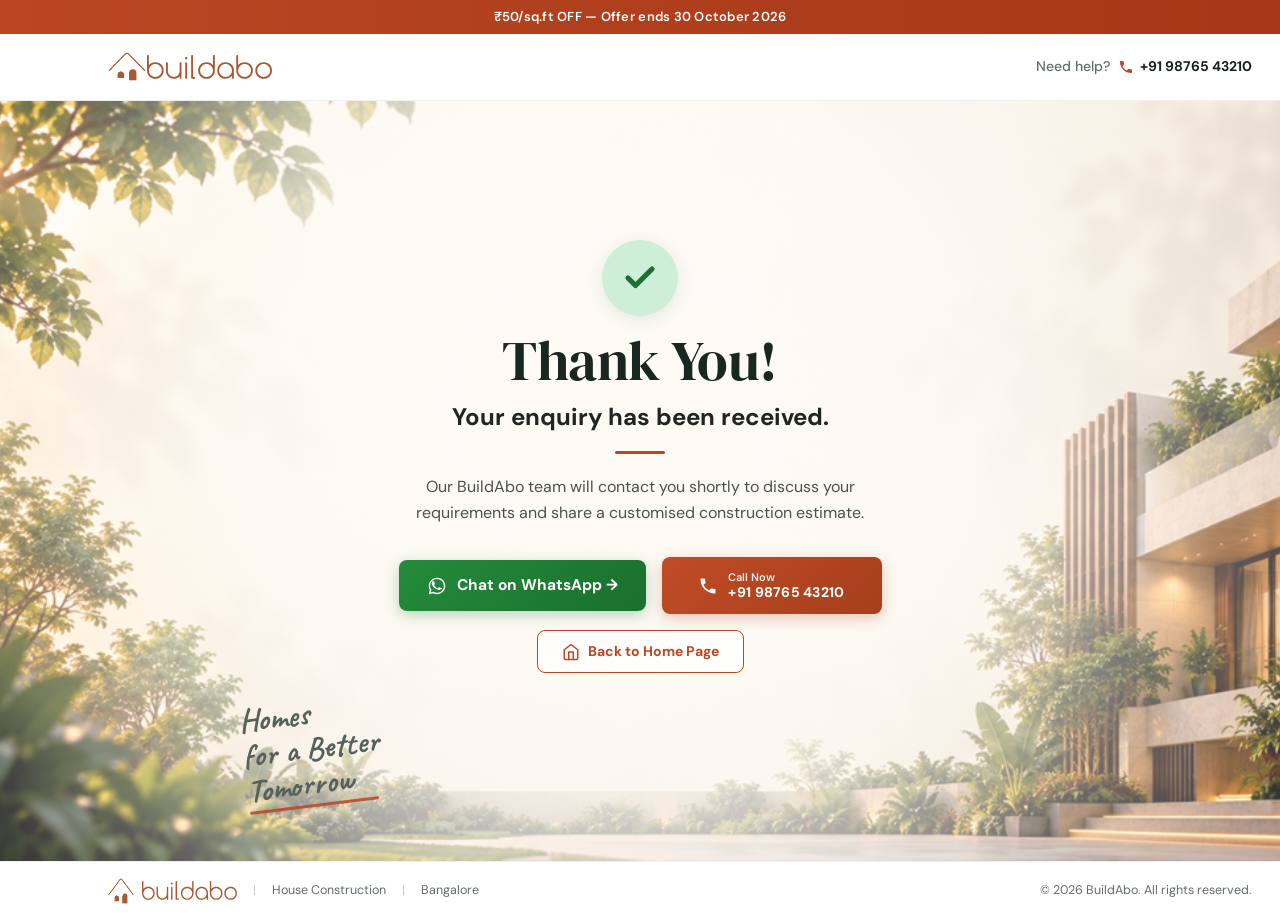
<file: thank-you.html>
<!DOCTYPE html>
<html lang="en">

<head>
  <meta charset="UTF-8" />
  <meta name="viewport" content="width=device-width, initial-scale=1.0" />
  <title>Thank You | buildabo — House Construction in Bangalore</title>
  <meta name="description"
    content="Thank you for submitting your enquiry to buildabo. Our team will contact you shortly with a customised construction estimate." />
  <meta name="robots" content="noindex, follow" />
  <link rel="icon" href="favicon.ico" sizes="any" />
  <link rel="icon" type="image/svg+xml" href="assets/favicon.svg" />
  <link rel="icon" type="image/png" sizes="32x32" href="assets/favicon-32.png" />
  <link rel="apple-touch-icon" href="assets/apple-touch-icon.png" />

  <link rel="preconnect" href="https://fonts.googleapis.com" />
  <link rel="preconnect" href="https://fonts.gstatic.com" crossorigin />
  <link
    href="https://fonts.googleapis.com/css2?family=Caveat:wght@600;700&family=DM+Sans:ital,opsz,wght@0,9..40,100..1000;1,9..40,100..1000&family=DM+Serif+Display:ital@0;1&display=swap"
    rel="stylesheet" />

  <style>
  
    *, *::before, *::after {
      box-sizing: border-box;
      margin: 0;
      padding: 0;
    }

    body {
      font-family: 'DM Sans', -apple-system, BlinkMacSystemFont, 'Segoe UI', Roboto, sans-serif;
      background: #faf6f0;
      color: #222222;
      line-height: 1.5;
      -webkit-font-smoothing: antialiased;
      min-height: 100vh;
      display: flex;
      flex-direction: column;
    }

    a {
      text-decoration: none;
      color: inherit;
    }

    /* ====================================================
       1. TOP OFFER BAR
       ==================================================== */
    .ty-top-bar {
      background: #ba4623;
      background: linear-gradient(90deg, #ba4623 0%, #a43818 100%);
      color: #ffffff;
      padding: 7px 16px;
      font-size: 13px;
      font-weight: 600;
      text-align: center;
      letter-spacing: 0.02em;
      position: relative;
      z-index: 50;
    }

    /* ====================================================
       2. HEADER
       ==================================================== */
    .ty-header {
      background: #ffffff;
      padding: 14px 28px;
      border-bottom: 1px solid rgba(0, 0, 0, 0.06);
      position: relative;
      z-index: 40;
    }
    .ty-header-inner {
      max-width: 1240px;
      margin: 0 auto;
      display: flex;
      align-items: center;
      justify-content: space-between;
    }
    .ty-logo {
      display: inline-flex;
      align-items: center;
      padding-left: 5rem;
      gap: 1px;
      text-decoration: none;
    }
    .ty-logo-mark {
      width: 38px;
      height: 38px;
      object-fit: contain;
      flex-shrink: 0;
    }
    .ty-brand-text {
      display: flex;
      flex-direction: column;
    }
    .ty-logo-word {
      width: 125px;
      height: auto;
      display: block;
    }
    .ty-brand-tagline {
      font-size: 7px;
      font-weight: 700;
      letter-spacing: 0.18em;
      color: #ab5830;
      text-transform: uppercase;
      margin-top: 3px;
      opacity: 0.95;
      display: block;
    }
    .ty-header-help {
      display: flex;
      align-items: center;
      gap: 8px;
      font-size: 14px;
      font-weight: 600;
      color: #2b332d;
    }
    .ty-help-label {
      color: #636d66;
      font-weight: 500;
    }
    .ty-help-phone {
      display: inline-flex;
      align-items: center;
      gap: 6px;
      color: #1a221d;
      font-weight: 700;
      transition: color 0.2s ease;
    }
    .ty-help-phone:hover {
      color: #ba4623;
    }
    .ty-help-icon {
      width: 16px;
      height: 16px;
      color: #ba4623;
    }
    .ty-menu-btn {
      display: none;
      width: 38px;
      height: 38px;
      background: transparent;
      border: none;
      align-items: center;
      justify-content: center;
      cursor: pointer;
      color: #1a221d;
      padding: 0;
    }
    @media (max-width: 768px) {
      .ty-header {
        padding: 12px 20px;
        background: #fcf9f4;
      }
      .ty-logo-mark {
        width: 34px;
        height: 34px;
      }
      .ty-logo-word {
        width: 112px;
      }
      .ty-brand-tagline {
        font-size: 6.5px;
        letter-spacing: 0.16em;
        margin-top: 2px;
      }
      .ty-header-help {
        display: none;
      }
      .ty-menu-btn {
        display: flex;
      }
    }

    /* ====================================================
       3. MAIN HERO STAGE
       ==================================================== */
    .ty-stage {
      position: relative;
      flex: 1;
      min-height: calc(100vh - 140px);
      display: flex;
      align-items: center;
      justify-content: center;
      overflow: hidden;
      padding: 48px 24px 64px;
    }
    .ty-bg-picture {
      position: absolute;
      inset: 0;
      width: 100%;
      height: 100%;
      z-index: 1;
    }
    .ty-bg-img {
      width: 100%;
      height: 100%;
      object-fit: cover;
      object-position: center center;
    }
    .ty-overlay {
      position: absolute;
      inset: 0;
      z-index: 2;
      background: radial-gradient(circle at 48% 45%, rgba(254, 251, 246, 0.94) 0%, rgba(254, 251, 246, 0.85) 45%, rgba(254, 251, 246, 0.4) 75%, rgba(254, 251, 246, 0.15) 100%);
    }
    @media (max-width: 768px) {
      .ty-stage {
        padding: 32px 18px 20px;
        display: flex;
        flex-direction: column;
        align-items: center;
        min-height: auto;
      }
      .ty-bg-img {
        object-position: center bottom;
      }
      .ty-overlay {
        background: linear-gradient(
          180deg,
          rgba(254, 251, 246, 0.96) 0%,
          rgba(254, 251, 246, 0.92) 48%,
          rgba(254, 251, 246, 0.5) 68%,
          rgba(254, 251, 246, 0) 82%,
          rgba(254, 251, 246, 0) 100%
        );
      }
    }

    /* Content Card */
    .ty-content {
      position: relative;
      z-index: 5;
      max-width: 680px;
      width: 100%;
      text-align: center;
      margin: 0 auto;
    }

    /* Green Checkmark Badge */
    .ty-check-wrap {
      position: relative;
      display: inline-block;
      margin-bottom: 16px;
    }
    .ty-check-circle {
      width: 76px;
      height: 76px;
      border-radius: 50%;
      background: #cfeed7;
      display: flex;
      align-items: center;
      justify-content: center;
      color: #1e6e37;
      margin: 0 auto;
      box-shadow: 0 4px 16px rgba(30, 110, 55, 0.12);
    }
    .ty-check-circle svg {
      width: 36px;
      height: 36px;
      stroke-width: 3.5;
    }
    /* Celebration rays for mobile */
    .ty-sparkles {
      position: absolute;
      inset: -18px;
      pointer-events: none;
      display: none;
    }
    @media (max-width: 768px) {
      .ty-sparkles {
        display: block;
      }
    }
    .ty-sparkle {
      position: absolute;
      width: 3.5px;
      height: 10px;
      border-radius: 2px;
    }
    .ty-sp-1 { top: 4px; left: 16%; background: #b84824; transform: rotate(-35deg); }
    .ty-sp-2 { top: -6px; left: 38%; background: #7aa588; transform: rotate(-10deg); }
    .ty-sp-3 { top: -6px; right: 38%; background: #7aa588; transform: rotate(10deg); }
    .ty-sp-4 { top: 4px; right: 16%; background: #b84824; transform: rotate(35deg); }
    .ty-sp-5 { top: 46%; left: -6px; background: #9daea2; transform: rotate(-75deg); }
    .ty-sp-6 { top: 46%; right: -6px; background: #b84824; transform: rotate(75deg); }
    .ty-sp-7 { bottom: 6px; left: 12%; background: #9daea2; transform: rotate(-45deg); }
    .ty-sp-8 { bottom: 6px; right: 12%; background: #7aa588; transform: rotate(45deg); }

    /* Heading & Typography */
    .ty-title {
      font-family: 'DM Serif Display', Georgia, serif;
      font-size: clamp(40px, 6vw, 56px);
      font-weight: 400;
      line-height: 1.05;
      color: #182820;
      margin-bottom: 8px;
      letter-spacing: -0.01em;
    }
    .ty-subtitle {
      font-size: clamp(18px, 2.8vw, 24px);
      font-weight: 700;
      color: #1e2622;
      margin-bottom: 16px;
    }
    .ty-accent-line {
      width: 50px;
      height: 3.5px;
      background: #b84824;
      border-radius: 2px;
      margin: 0 auto 20px;
    }
    .ty-desc {
      font-size: clamp(14.5px, 2vw, 16px);
      line-height: 1.6;
      color: #48534c;
      max-width: 520px;
      margin: 0 auto 32px;
    }

    /* Action Buttons (Desktop) */
    .ty-actions-desktop {
      display: flex;
      flex-direction: column;
      align-items: center;
      gap: 16px;
      margin-bottom: 32px;
    }
    .ty-btn-row {
      display: flex;
      align-items: center;
      justify-content: center;
      gap: 16px;
      width: 100%;
      flex-wrap: wrap;
    }
    .ty-btn {
      display: inline-flex;
      align-items: center;
      justify-content: center;
      gap: 10px;
      padding: 14px 28px;
      border-radius: 8px;
      font-size: 15.5px;
      font-weight: 700;
      cursor: pointer;
      transition: all 0.2s ease;
      text-decoration: none;
      min-width: 220px;
    }
    .ty-btn-wa {
      background: #1e7e34;
      background: linear-gradient(135deg, #248b3b 0%, #1a6f2d 100%);
      color: #ffffff;
      box-shadow: 0 4px 14px rgba(30, 126, 52, 0.3);
    }
    .ty-btn-wa:hover {
      background: linear-gradient(135deg, #289a42 0%, #1e7e34 100%);
      transform: translateY(-1px);
      box-shadow: 0 6px 18px rgba(30, 126, 52, 0.4);
    }
    .ty-btn-call {
      background: #b84824;
      background: linear-gradient(135deg, #c04c26 0%, #a63e1d 100%);
      color: #ffffff;
      box-shadow: 0 4px 14px rgba(184, 72, 36, 0.3);
    }
    .ty-btn-call:hover {
      background: linear-gradient(135deg, #cb522b 0%, #b24320 100%);
      transform: translateY(-1px);
      box-shadow: 0 6px 18px rgba(184, 72, 36, 0.4);
    }
    .ty-call-text {
      display: flex;
      flex-direction: column;
      align-items: flex-start;
      line-height: 1.15;
    }
    .ty-call-text span {
      font-size: 11px;
      font-weight: 600;
      opacity: 0.9;
    }
    .ty-call-text strong {
      font-size: 14px;
      letter-spacing: 0.02em;
    }
    .ty-btn-home {
      display: inline-flex;
      align-items: center;
      gap: 8px;
      padding: 10px 24px;
      border: 1.5px solid #b84824;
      background: rgba(255, 255, 255, 0.85);
      color: #b84824;
      border-radius: 8px;
      font-size: 14px;
      font-weight: 700;
      transition: all 0.2s ease;
    }
    .ty-btn-home:hover {
      background: #b84824;
      color: #ffffff;
      transform: translateY(-1px);
    }

    /* Action Buttons (Mobile) */
    .ty-actions-mobile {
      display: none;
      flex-direction: column;
      gap: 12px;
      width: 100%;
      max-width: 360px;
      margin: 0 auto 20px;
    }
    .ty-btn-mob {
      width: 100%;
      border-radius: 12px;
      font-size: 15px;
      font-weight: 700;
      cursor: pointer;
      text-decoration: none;
      transition: all 0.2s ease;
      box-sizing: border-box;
    }
    .ty-btn-wa-mob {
      position: relative;
      display: flex;
      align-items: center;
      justify-content: center;
      gap: 10px;
      background: #206d39;
      background: linear-gradient(135deg, #248b3b 0%, #1c6d32 100%);
      color: #ffffff;
      padding: 14px 20px;
      box-shadow: 0 4px 14px rgba(32, 109, 57, 0.25);
      border: none;
    }
    .ty-btn-wa-mob .ty-wa-content {
      display: flex;
      align-items: center;
      gap: 10px;
    }
    .ty-btn-wa-mob .ty-wa-icon {
      width: 24px;
      height: 24px;
      flex-shrink: 0;
    }
    .ty-btn-wa-mob .ty-btn-arrow {
      position: absolute;
      right: 20px;
      font-size: 18px;
      font-weight: 400;
    }
    .ty-btn-call-mob {
      display: flex;
      align-items: center;
      justify-content: space-between;
      background: #ffffff;
      border: 1px solid rgba(0, 0, 0, 0.05);
      box-shadow: 0 3px 12px rgba(0, 0, 0, 0.05);
      padding: 10px 20px 10px 16px;
      color: #1a221d;
    }
    .ty-call-mob-left {
      display: flex;
      align-items: center;
      gap: 12px;
      text-align: left;
    }
    .ty-call-mob-icon {
      width: 32px;
      height: 32px;
      display: flex;
      align-items: center;
      justify-content: center;
      color: #ba4623;
    }
    .ty-call-mob-icon svg {
      width: 22px;
      height: 22px;
    }
    .ty-call-mob-text {
      display: flex;
      flex-direction: column;
    }
    .ty-call-mob-title {
      font-size: 14px;
      font-weight: 700;
      color: #1a221d;
      line-height: 1.2;
    }
    .ty-call-mob-num {
      font-size: 15px;
      font-weight: 700;
      color: #1a221d;
      line-height: 1.2;
      margin-top: 2px;
    }
    .ty-call-mob-arrow {
      color: #ba4623;
      font-size: 20px;
      font-weight: 400;
    }
    .ty-btn-home-mob {
      display: flex;
      align-items: center;
      justify-content: center;
      gap: 8px;
      border: 1.5px solid #ba4623;
      background: #ffffff;
      color: #ba4623;
      padding: 12px 20px;
      font-size: 14.5px;
      font-weight: 700;
    }
    .ty-btn-home-mob svg {
      width: 18px;
      height: 18px;
    }
    .ty-home-arrow {
      font-size: 18px;
      margin-left: 2px;
      font-weight: 400;
    }

    /* Floating Stats Glass Card (Mobile) */
    .ty-mobile-stats-card {
      display: none;
      background: rgba(255, 255, 255, 0.74);
      backdrop-filter: blur(14px);
      -webkit-backdrop-filter: blur(14px);
      border: 1px solid rgba(255, 255, 255, 0.88);
      border-radius: 16px;
      padding: 18px 14px 14px;
      margin: 16px auto 20px;
      box-shadow: 0 8px 24px rgba(0, 0, 0, 0.04);
      max-width: 360px;
      width: 100%;
    }
    .ty-stats-row {
      display: grid;
      grid-template-columns: repeat(3, 1fr);
      gap: 6px;
      align-items: center;
      margin-bottom: 12px;
    }
    .ty-stat-item {
      display: flex;
      flex-direction: column;
      align-items: center;
      position: relative;
    }
    .ty-stat-item:not(:last-child)::after {
      content: "";
      position: absolute;
      right: 0;
      top: 15%;
      bottom: 15%;
      width: 1px;
      background: rgba(0, 0, 0, 0.08);
    }
    .ty-stat-icon {
      width: 22px;
      height: 22px;
      color: #1a221d;
      margin-bottom: 4px;
    }
    .ty-stat-val {
      font-family: 'DM Sans', sans-serif;
      font-size: 19px;
      font-weight: 800;
      color: #1a221d;
      line-height: 1;
    }
    .ty-stat-lbl {
      font-size: 11.5px;
      font-weight: 600;
      color: #556058;
      margin-top: 3px;
    }
    .ty-stats-tagline {
      font-size: 8.5px;
      font-weight: 750;
      letter-spacing: 0.14em;
      color: #6e7771;
      text-transform: uppercase;
      text-align: center;
      border-top: 1px solid rgba(0, 0, 0, 0.06);
      padding-top: 10px;
      margin: 0;
    }

    @media (max-width: 768px) {
      .ty-actions-desktop {
        display: none;
      }
      .ty-actions-mobile {
        display: flex;
      }
      .ty-mobile-stats-card {
        display: block;
      }
    }

    /* Ambient Handwritten Script */
    .ty-script-brand {
      position: absolute;
      bottom: clamp(36px, 6vh, 64px);
      left: clamp(210px, 19vw, 320px);
      font-family: 'Caveat', cursive;
      font-size: 32px;
      font-weight: 700;
      color: #556259;
      transform: rotate(-7deg);
      line-height: 1.1;
      pointer-events: none;
      z-index: 6;
      text-align: left;
    }
    .ty-script-underline {
      display: block;
      width: 130px;
      height: 3px;
      background: #b84824;
      border-radius: 2px;
      opacity: 0.85;
      margin-top: 2px;
    }
    @media (max-width: 1200px) {
      .ty-script-brand {
        bottom: 24px;
        left: clamp(160px, 16vw, 220px);
        font-size: 26px;
      }
      .ty-script-underline {
        width: 105px;
      }
    }
    @media (max-width: 1024px) {
      .ty-script-brand {
        display: none;
      }
    }
    @media (max-width: 768px) {
      .ty-script-brand {
        display: block;
        position: relative;
        align-self: flex-start;
        margin: 5px 0 50px -90px;
        transform: rotate(-7deg);
        font-size: 29px;
        font-weight: 700;
        color: #1a2a20;
        line-height: 1.08;
        text-align: left;
        width: fit-content;
      }
      .ty-script-underline {
        width: 105px;
        margin: 2px 0 0;
      }
    }

    /* ====================================================
       4. FOOTER
       ==================================================== */
    .ty-footer {
      position: relative;
      z-index: 40;
    }
    /* Desktop Footer */
    .ty-footer-desktop {
      background: #ffffff;
      padding: 16px 28px;
      border-top: 1px solid rgba(0, 0, 0, 0.06);
    }
    .ty-footer-desktop-inner {
      max-width: 1240px;
      margin: 0 auto;
      display: flex;
      align-items: center;
      justify-content: space-between;
      font-size: 12.5px;
      color: #636d66;
    }
    .ty-foot-brand-line {
      display: flex;
      align-items: center;
      gap: 16px;
    }
    .ty-foot-sep {
      color: #c4cdc7;
    }
    /* Mobile Footer */
    .ty-footer-mobile {
      display: none;
      background: #14221a;
      color: #ffffff;
      padding: 20px 24px;
    }
    .ty-footer-mobile-inner {
      display: flex;
      align-items: center;
      justify-content: space-between;
      flex-wrap: wrap;
      gap: 12px;
    }
    .ty-foot-mob-links {
      display: flex;
      align-items: center;
      justify-content: center;
      width: 100%;
      gap: 12px;
      font-size: 12px;
      color: rgba(255, 255, 255, 0.8);
    }
    .ty-foot-mob-links a:hover {
      color: #ffffff;
    }

    @media (max-width: 768px) {
      .ty-footer-desktop {
        display: none;
      }
      .ty-footer-mobile {
        display: block;
      }
    }
  </style>
  <!-- Google Tag Manager -->
  <script>(function(w,d,s,l,i){w[l]=w[l]||[];w[l].push({'gtm.start':
  new Date().getTime(),event:'gtm.js'});var f=d.getElementsByTagName(s)[0],
  j=d.createElement(s),dl=l!='dataLayer'?'&l='+l:'';j.async=true;j.src=
  'https://www.googletagmanager.com/gtm.js?id='+i+dl;f.parentNode.insertBefore(j,f);
  })(window,document,'script','dataLayer','GTM-M68QWDNV');</script>
  <!-- End Google Tag Manager -->

  <!-- Lead Conversion Tracking -->
  <script>
    window.dataLayer = window.dataLayer || [];
    window.dataLayer.push({
      event: 'Generate_lead',
      form_name: 'lead_popup_or_card',
      page: 'thank_you'
    });
    window.dataLayer.push({
      event: 'generate_lead',
      form_name: 'lead_popup_or_card',
      page: 'thank_you'
    });
    window.dataLayer.push({
      event: 'genarate_lead',
      form_name: 'lead_popup_or_card',
      page: 'thank_you'
    });
    window.dataLayer.push({
      event: 'Leadgenarate_id',
      form_name: 'lead_popup_or_card',
      page: 'thank_you'
    });
    if (typeof window.gtag === 'function') {
      window.gtag('event', 'Generate_lead');
      window.gtag('event', 'generate_lead');
    }
  </script>
</head>

<body>
<!-- Google Tag Manager (noscript) -->
<noscript><iframe src="https://www.googletagmanager.com/ns.html?id=GTM-M68QWDNV"
height="0" width="0" style="display:none;visibility:hidden"></iframe></noscript>
<!-- End Google Tag Manager (noscript) -->


  <!-- 1. Top Offer Bar -->
  <aside class="ty-top-bar">
    ₹50/sq.ft OFF &mdash; Offer ends 30 October 2026
  </aside>

  <!-- 2. Header -->
  <header class="ty-header">
    <div class="ty-header-inner">
      <a href="index.html" class="ty-logo" aria-label="buildabo home">
        <img src="assets/logo-mark.png" alt="" class="ty-logo-mark" width="36" height="36" />
        <div class="ty-brand-text">
          <img src="assets/buildabo.svg" alt="buildabo" class="ty-logo-word" width="125" height="24" />
         
        </div>
      </a>

      <!-- Desktop Contact Link -->
      <div class="ty-header-help">
        <span class="ty-help-label">Need help?</span>
        <a href="tel:+919663635559" class="ty-help-phone">
          <svg class="ty-help-icon" viewBox="0 0 24 24" fill="currentColor">
            <path d="M6.62 10.79a15.053 15.053 0 0 0 6.59 6.59l2.2-2.2a1 1 0 0 1 1.02-.24c1.12.37 2.33.57 3.57.57a1 1 0 0 1 1 1V20a1 1 0 0 1-1 1A17 17 0 0 1 3 4a1 1 0 0 1 1-1h3.5a1 1 0 0 1 1 1c0 1.25.2 2.45.57 3.57.11.35.03.74-.25 1.02l-2.2 2.2z"/>
          </svg>
          +91 98765 43210
        </a>
      </div>

      <!-- Mobile Menu Button -->
      
    </div>
  </header>

  <!-- 3. Main Stage -->
  <main class="ty-stage">
    <picture class="ty-bg-picture">
      <source media="(max-width: 768px)" srcset="assets/thankyou-bg-mobile.png">
      <img src="assets/thankyou-bg-desktop.jpg" alt="buildabo modern architecture" class="ty-bg-img" fetchpriority="high" />
    </picture>
    <div class="ty-overlay"></div>

    <div class="ty-content">

      <!-- Green Checkmark Badge -->
      <div class="ty-check-wrap">
        <div class="ty-check-circle" aria-hidden="true">
          <svg viewBox="0 0 24 24" fill="none" stroke="currentColor" stroke-linecap="round" stroke-linejoin="round">
            <polyline points="20 6 9 17 4 12"></polyline>
          </svg>
        </div>
        <!-- Celebration sparkles around checkmark (Mobile) -->
        <div class="ty-sparkles" aria-hidden="true">
          <span class="ty-sparkle ty-sp-1"></span>
          <span class="ty-sparkle ty-sp-2"></span>
          <span class="ty-sparkle ty-sp-3"></span>
          <span class="ty-sparkle ty-sp-4"></span>
          <span class="ty-sparkle ty-sp-5"></span>
          <span class="ty-sparkle ty-sp-6"></span>
          <span class="ty-sparkle ty-sp-7"></span>
          <span class="ty-sparkle ty-sp-8"></span>
        </div>
      </div>

      <!-- Heading -->
      <h1 class="ty-title">Thank You!</h1>
      <h2 class="ty-subtitle">Your enquiry has been received.</h2>
      <div class="ty-accent-line"></div>

      <!-- Description -->
      <p class="ty-desc">
        Our BuildAbo team will contact you shortly to discuss your requirements and share a customised construction estimate.
      </p>

      <!-- Action Buttons (Desktop) -->
      <div class="ty-actions-desktop">
        <div class="ty-btn-row">
          <a href="https://wa.me/919663635559?text=Hi%20buildabo%2C%20I%20just%20submitted%20an%20enquiry%20for%20house%20construction%20in%20Bangalore." target="_blank" rel="noopener" class="ty-btn ty-btn-wa">
            <svg width="20" height="20" viewBox="0 0 24 24" fill="currentColor">
              <path d="M12.04 2c-5.46 0-9.91 4.45-9.91 9.91 0 1.75.46 3.45 1.32 4.95L2.05 22l5.25-1.38c1.45.79 3.08 1.21 4.74 1.21 5.46 0 9.91-4.45 9.91-9.91 0-2.65-1.03-5.14-2.9-7.01A9.816 9.816 0 0 0 12.04 2m.01 1.67c2.2 0 4.26.86 5.82 2.42a8.225 8.225 0 0 1 2.41 5.83c0 4.54-3.7 8.24-8.24 8.24-1.48 0-2.93-.4-4.2-1.15l-.3-.18-3.12.82.83-3.04-.2-.31a8.196 8.196 0 0 1-1.26-4.38c0-4.54 3.7-8.24 8.24-8.24m4.52 11.66c-.25.7-.99 1.28-1.74 1.38-.5.07-1.15.1-3.32-.8-2.77-1.15-4.57-3.97-4.71-4.16-.14-.19-1.13-1.51-1.13-2.88 0-1.37.72-2.05.97-2.33.25-.28.56-.35.75-.35.19 0 .37 0 .53.01.17.01.4.06.62.53.25.53.86 2.09.93 2.24.07.16.12.35.02.55-.1.19-.15.31-.3.49-.15.18-.32.4-.46.54-.15.15-.31.31-.13.62.18.31.8 1.31 1.71 2.12 1.18 1.05 2.17 1.38 2.48 1.53.31.15.49.13.67-.08.18-.21.78-.91.99-1.22.21-.31.42-.26.71-.15.29.11 1.83.86 2.14 1.02.31.16.52.24.6.37.08.13.08.75-.17 1.45z"/>
            </svg>
            Chat on WhatsApp &rarr;
          </a>

          <a href="tel:+919663635559" class="ty-btn ty-btn-call">
            <svg width="20" height="20" viewBox="0 0 24 24" fill="currentColor">
              <path d="M6.62 10.79a15.053 15.053 0 0 0 6.59 6.59l2.2-2.2a1 1 0 0 1 1.02-.24c1.12.37 2.33.57 3.57.57a1 1 0 0 1 1 1V20a1 1 0 0 1-1 1A17 17 0 0 1 3 4a1 1 0 0 1 1-1h3.5a1 1 0 0 1 1 1c0 1.25.2 2.45.57 3.57.11.35.03.74-.25 1.02l-2.2 2.2z"/>
            </svg>
            <div class="ty-call-text">
              <span>Call Now</span>
              <strong>+91 98765 43210</strong>
            </div>
          </a>
        </div>

        <a href="top-construction-company-bangalore.html" class="ty-btn-home">
          <svg width="18" height="18" viewBox="0 0 24 24" fill="none" stroke="currentColor" stroke-width="2" stroke-linecap="round" stroke-linejoin="round">
            <path d="m3 9 9-7 9 7v11a2 2 0 0 1-2 2H5a2 2 0 0 1-2-2z"/>
            <polyline points="9 22 9 12 15 12 15 22"/>
          </svg>
          Back to Home Page
        </a>
      </div>

      <!-- Action Buttons (Mobile) -->
      <div class="ty-actions-mobile">
        <a href="https://wa.me/919663635559?text=Hi%20buildabo%2C%20I%20just%20submitted%20an%20enquiry%20for%20house%20construction%20in%20Bangalore." target="_blank" rel="noopener" class="ty-btn-mob ty-btn-wa-mob">
          <div class="ty-wa-content">
            <svg class="ty-wa-icon" width="24" height="24" viewBox="0 0 24 24" fill="currentColor">
              <path d="M12.04 2c-5.46 0-9.91 4.45-9.91 9.91 0 1.75.46 3.45 1.32 4.95L2.05 22l5.25-1.38c1.45.79 3.08 1.21 4.74 1.21 5.46 0 9.91-4.45 9.91-9.91 0-2.65-1.03-5.14-2.9-7.01A9.816 9.816 0 0 0 12.04 2m.01 1.67c2.2 0 4.26.86 5.82 2.42a8.225 8.225 0 0 1 2.41 5.83c0 4.54-3.7 8.24-8.24 8.24-1.48 0-2.93-.4-4.2-1.15l-.3-.18-3.12.82.83-3.04-.2-.31a8.196 8.196 0 0 1-1.26-4.38c0-4.54 3.7-8.24 8.24-8.24m4.52 11.66c-.25.7-.99 1.28-1.74 1.38-.5.07-1.15.1-3.32-.8-2.77-1.15-4.57-3.97-4.71-4.16-.14-.19-1.13-1.51-1.13-2.88 0-1.37.72-2.05.97-2.33.25-.28.56-.35.75-.35.19 0 .37 0 .53.01.17.01.4.06.62.53.25.53.86 2.09.93 2.24.07.16.12.35.02.55-.1.19-.15.31-.3.49-.15.18-.32.4-.46.54-.15.15-.31.31-.13.62.18.31.8 1.31 1.71 2.12 1.18 1.05 2.17 1.38 2.48 1.53.31.15.49.13.67-.08.18-.21.78-.91.99-1.22.21-.31.42-.26.71-.15.29.11 1.83.86 2.14 1.02.31.16.52.24.6.37.08.13.08.75-.17 1.45z"/>
            </svg>
            <span>Chat on WhatsApp</span>
          </div>
          <span class="ty-btn-arrow">&rarr;</span>
        </a>

        <a href="tel:+919663635559" class="ty-btn-mob ty-btn-call-mob">
          <div class="ty-call-mob-left">
            <span class="ty-call-mob-icon">
              <svg width="22" height="22" viewBox="0 0 24 24" fill="currentColor">
                <path d="M6.62 10.79a15.053 15.053 0 0 0 6.59 6.59l2.2-2.2a1 1 0 0 1 1.02-.24c1.12.37 2.33.57 3.57.57a1 1 0 0 1 1 1V20a1 1 0 0 1-1 1A17 17 0 0 1 3 4a1 1 0 0 1 1-1h3.5a1 1 0 0 1 1 1c0 1.25.2 2.45.57 3.57.11.35.03.74-.25 1.02l-2.2 2.2z"/>
              </svg>
            </span>
            <div class="ty-call-mob-text">
              <div class="ty-call-mob-title">Call Us Now</div>
              <div class="ty-call-mob-num">+91 98765 43210</div>
            </div>
          </div>
          <span class="ty-call-mob-arrow">&rarr;</span>
        </a>

        <a href="top-construction-company-bangalore.html" class="ty-btn-mob ty-btn-home-mob">
          <svg width="18" height="18" viewBox="0 0 24 24" fill="none" stroke="currentColor" stroke-width="2" stroke-linecap="round" stroke-linejoin="round">
            <path d="m3 9 9-7 9 7v11a2 2 0 0 1-2 2H5a2 2 0 0 1-2-2z"/>
            <polyline points="9 22 9 12 15 12 15 22"/>
          </svg>
          <span>Back to Home Page</span>
          <span class="ty-home-arrow">&rarr;</span>
        </a>
      </div>

      <!-- Floating Stats Glass Card (Mobile) -->
      <div class="ty-mobile-stats-card">
        <div class="ty-stats-row">
          <div class="ty-stat-item">
            <svg class="ty-stat-icon" viewBox="0 0 24 24" fill="none" stroke="currentColor" stroke-width="1.8" stroke-linecap="round" stroke-linejoin="round">
              <path d="m3 9 9-7 9 7v11a2 2 0 0 1-2 2H5a2 2 0 0 1-2-2z"/>
              <polyline points="9 22 9 12 15 12 15 22"/>
            </svg>
            <span class="ty-stat-val">25+</span>
            <span class="ty-stat-lbl">Projects</span>
          </div>
          <div class="ty-stat-item">
            <svg class="ty-stat-icon" viewBox="0 0 24 24" fill="none" stroke="currentColor" stroke-width="1.8" stroke-linecap="round" stroke-linejoin="round">
              <path d="M14 2H6a2 2 0 0 0-2 2v16a2 2 0 0 0 2 2h12a2 2 0 0 0 2-2V8z"/>
              <polyline points="14 2 14 8 20 8"/>
              <line x1="16" y1="13" x2="8" y2="13"/>
              <line x1="16" y1="17" x2="8" y2="17"/>
              <polyline points="10 9 9 9 8 9"/>
            </svg>
            <span class="ty-stat-val">125+</span>
            <span class="ty-stat-lbl">Designs</span>
          </div>
          <div class="ty-stat-item">
            <svg class="ty-stat-icon" viewBox="0 0 24 24" fill="none" stroke="currentColor" stroke-width="1.8" stroke-linecap="round" stroke-linejoin="round">
              <path d="M17 21v-2a4 4 0 0 0-4-4H5a4 4 0 0 0-4 4v2"/>
              <circle cx="9" cy="7" r="4"/>
              <path d="M23 21v-2a4 4 0 0 0-3-3.87"/>
              <path d="M16 3.13a4 4 0 0 1 0 7.75"/>
            </svg>
            <span class="ty-stat-val">5+</span>
            <span class="ty-stat-lbl">Years</span>
          </div>
        </div>
        <p class="ty-stats-tagline">TRUSTED BY HOMEOWNERS ACROSS BANGALORE</p>
      </div>

    </div>

    <!-- Handwritten Script Accent (anchored to bottom-left of stage, outside content card) -->
    <div class="ty-script-brand" aria-hidden="true">
      Homes<br />for a Better<br />Tomorrow
      <span class="ty-script-underline"></span>
    </div>

  </main>

  <!-- 4. Footer -->
  <footer class="ty-footer">
    <!-- Desktop Footer -->
    <div class="ty-footer-desktop">
      <div class="ty-footer-desktop-inner">
        <div class="ty-foot-brand-line">
          <a href="index.html" class="ty-logo" style="gap: 8px; text-decoration: none;">
            <img src="assets/logo-mark.png" alt="" width="26" height="26" />
            <img src="assets/buildabo.svg" alt="buildabo" style="width: 95px; height: auto;" />
          </a>
          <span class="ty-foot-sep">|</span>
          <span>House Construction</span>
          <span class="ty-foot-sep">|</span>
          <span>Bangalore</span>
        </div>
        <div>
          &copy; 2026 BuildAbo. All rights reserved.
        </div>
      </div>
    </div>

    <!-- Mobile Footer -->
    <div class="ty-footer-mobile">
      <div class="ty-footer-mobile-inner">
        <a href="index.html" class="ty-logo" style="gap: 8px; text-decoration: none;">
          <img src="assets/logo-mark.png" alt="" width="28" height="28" style="filter: brightness(0) invert(1);" />
          <div class="ty-brand-text">
            <img src="assets/buildabo.svg" alt="buildabo" class="ty-logo-word" style="width: 100px; height: auto; filter: brightness(0) invert(1);" />
          
          </div>
        </a>
        <div class="ty-foot-mob-links">
          <a href="privacy.html">Privacy Policy</a>
          <span>|</span>
          <a href="privacy.html">Terms &amp; Conditions</a>
        </div>
      </div>
    </div>
  </footer>

</body>

</html>
</file>
